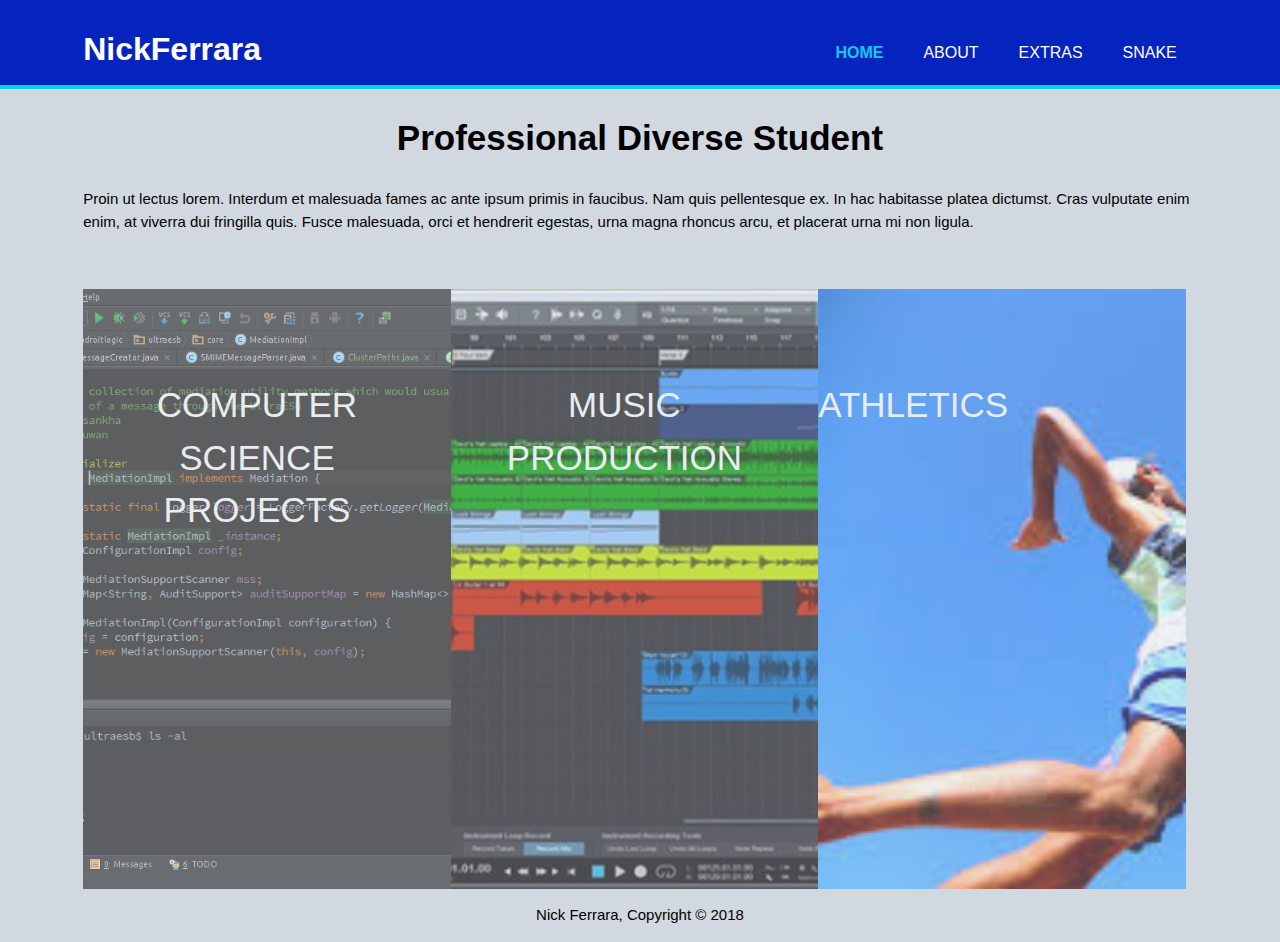
<file: index.html>
<!DOCTYPE html>
<html lang="en-US">

<!-- Meta Data -->
<head>
  <title>NickFerrara | Home</title>
  <meta charset="UTF-8">
  <meta name="viewport" content="width=device-width">
  <meta name="description" content="Nick Ferrara's Personal Website">
  <meta name="author" content="Nick Ferrara">
  <link rel="stylesheet" href="./styles/styles.css">
</head>
  <body>
    <header>
      <div class="container">
        <div id="pagename">
          <h1>NickFerrara</h1>
        </div>
        <nav>
          <div>
            <ul>
              <li class="current"><a href="./index.html">Home</a></li>
              <li><a href="./about/index.html">About</a></li>
              <li><a href="./extras/index.html">Extras</a></li>
              <li><a href="./snake/index.html">Snake</a></li>
            </ul>
          </div>
        </nav>
      </div>
    </header>

    <section id="showcase">
      <div class="container">
        <h1>Professional Diverse Student</h1>
        <p>Proin ut lectus lorem. Interdum et malesuada fames ac ante ipsum primis in faucibus. Nam quis pellentesque ex. In hac habitasse platea dictumst. Cras vulputate enim enim, at viverra dui fringilla quis. Fusce malesuada, orci et hendrerit egestas, urna magna rhoncus arcu, et placerat urna mi non ligula. </p>
      </div>
    </section>

    <section id="panels">
      <div class="container">
        <div id="panel_1">
          <a href=""><span>Computer Science Projects</span></a>
        </div>
        <div id="panel_2">
          <a href=""><span>Music Production</span></a>
        </div>
        <div id="panel_3">
          <a href=""><span>Athletics</span></a>
        </div>
      </div>
    </section>

    <footer>
      <div class="container">
        <p>Nick Ferrara, Copyright &copy; 2018</p>
      </div>
    </footer>
  </body>
</html>
</file>
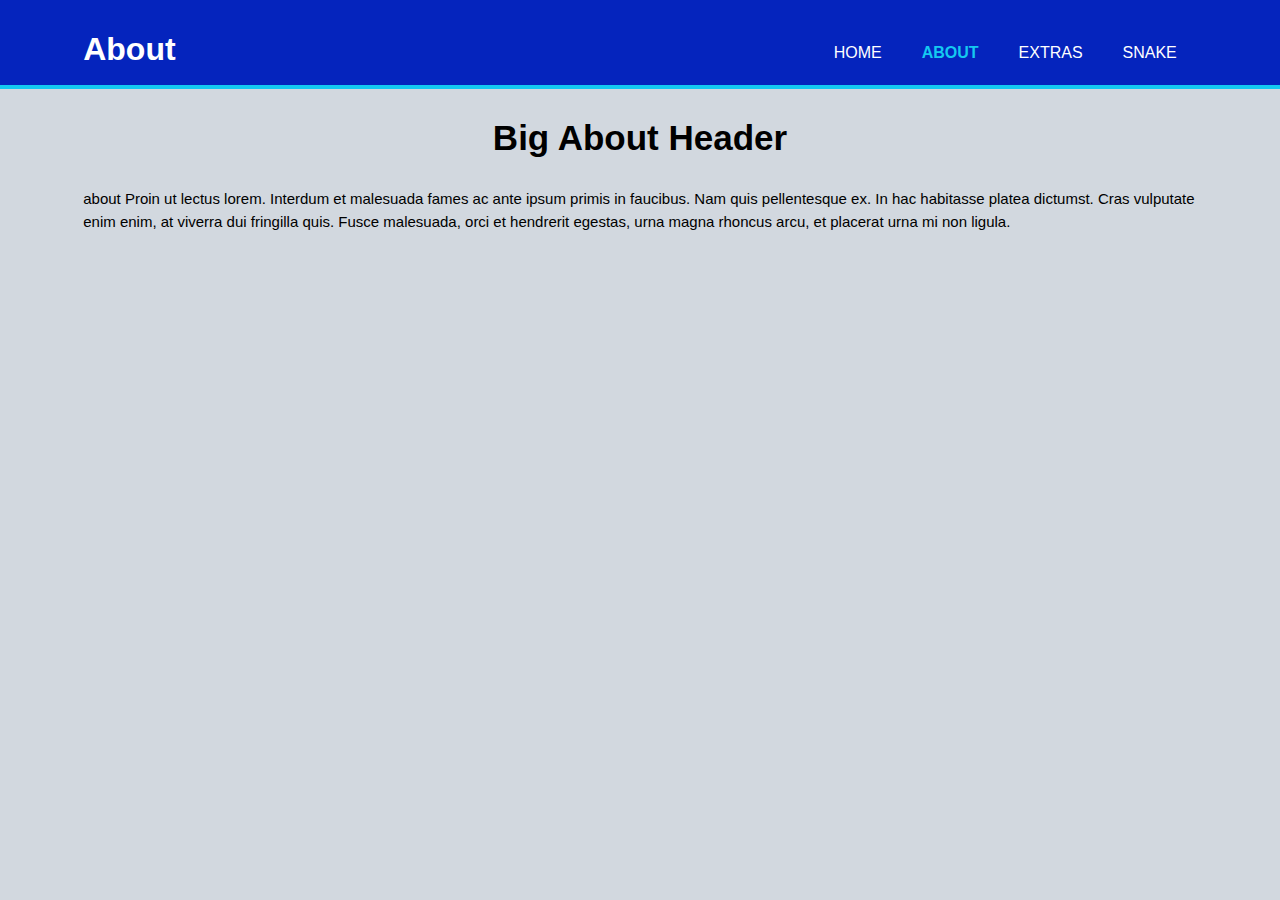
<file: about/index.html>
<!DOCTYPE html>
<html lang="en-US">

<!-- Meta Data -->
<head>
  <title>NickFerrara | About</title>
  <meta charset="UTF-8">
  <meta name="viewport" content="width=device-width">
  <meta name="description" content="Nick Ferrara's Personal Website">
  <meta name="author" content="Nick Ferrara">
  <link rel="stylesheet" href="../styles/styles.css">
</head>
  <body>
    <header>
      <!--Upper left title-->
      <div class="container">
        <div id="pagename">
          <h1>About</h1>
        </div>

        <!--Upper right navegation buttons-->
        <nav>
          <div>
            <ul>
              <li><a href="../index.html">Home</a></li>
              <li class="current"><a href="index.html">About</a></li>
              <li><a href="../extras/index.html">Extras</a></li>
              <li><a href="../snake/index.html">Snake</a></li>
            </ul>
          </div>
        </nav>
      </div>
    </header>

    <section id="showcase">
      <div class="container">
        <h1>Big About Header</h1>
        <p>about Proin ut lectus lorem. Interdum et malesuada fames ac ante ipsum primis in faucibus. Nam quis pellentesque ex. In hac habitasse platea dictumst. Cras vulputate enim enim, at viverra dui fringilla quis. Fusce malesuada, orci et hendrerit egestas, urna magna rhoncus arcu, et placerat urna mi non ligula. </p>
      </div>
    </section>
  </body>
</html>
</file>
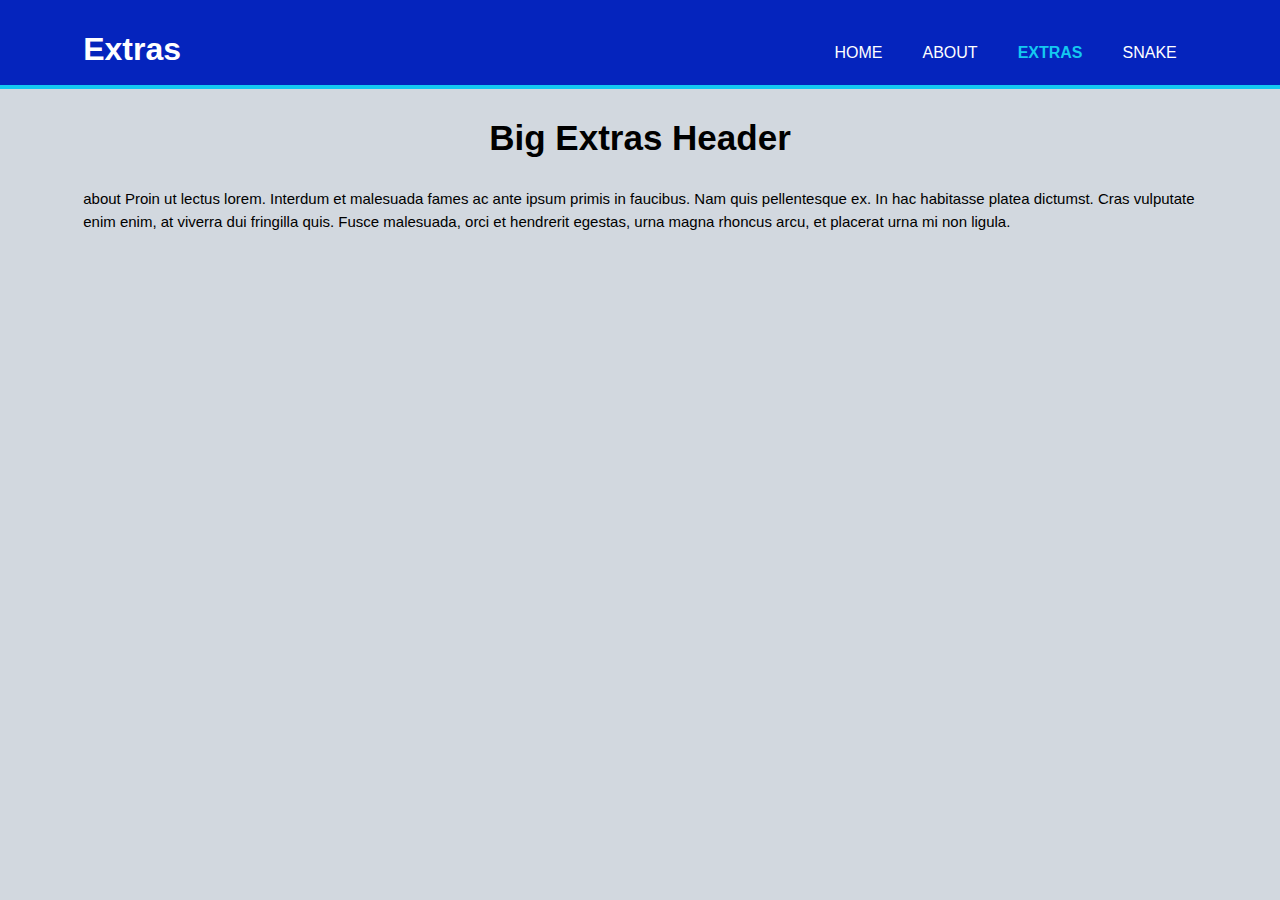
<file: extras/index.html>
<!DOCTYPE html>
<html lang="en-US">

<!-- Meta Data -->
<head>
  <title>NickFerrara | Extras</title>
  <meta charset="UTF-8">
  <meta name="viewport" content="width=device-width">
  <meta name="description" content="Nick Ferrara's Personal Website">
  <meta name="author" content="Nick Ferrara">
  <link rel="stylesheet" href="../styles/styles.css">
</head>
  <body>
    <header>
      <div class="container">
        <div id="pagename">
          <h1>Extras</h1>
        </div>
        <nav>
          <div>
            <ul>
              <li><a href="../index.html">Home</a></li>
              <li><a href="../about/index.html">About</a></li>
              <li class="current"><a href="index.html">Extras</a></li>
              <li><a href="../snake/index.html">Snake</a></li>
            </ul>
          </div>
        </nav>
      </div>
    </header>

    <section id="showcase">
      <div class="container">
        <h1>Big Extras Header</h1>
        <p>about Proin ut lectus lorem. Interdum et malesuada fames ac ante ipsum primis in faucibus. Nam quis pellentesque ex. In hac habitasse platea dictumst. Cras vulputate enim enim, at viverra dui fringilla quis. Fusce malesuada, orci et hendrerit egestas, urna magna rhoncus arcu, et placerat urna mi non ligula. </p>
      </div>
    </section>
  </body>
</html>
</file>
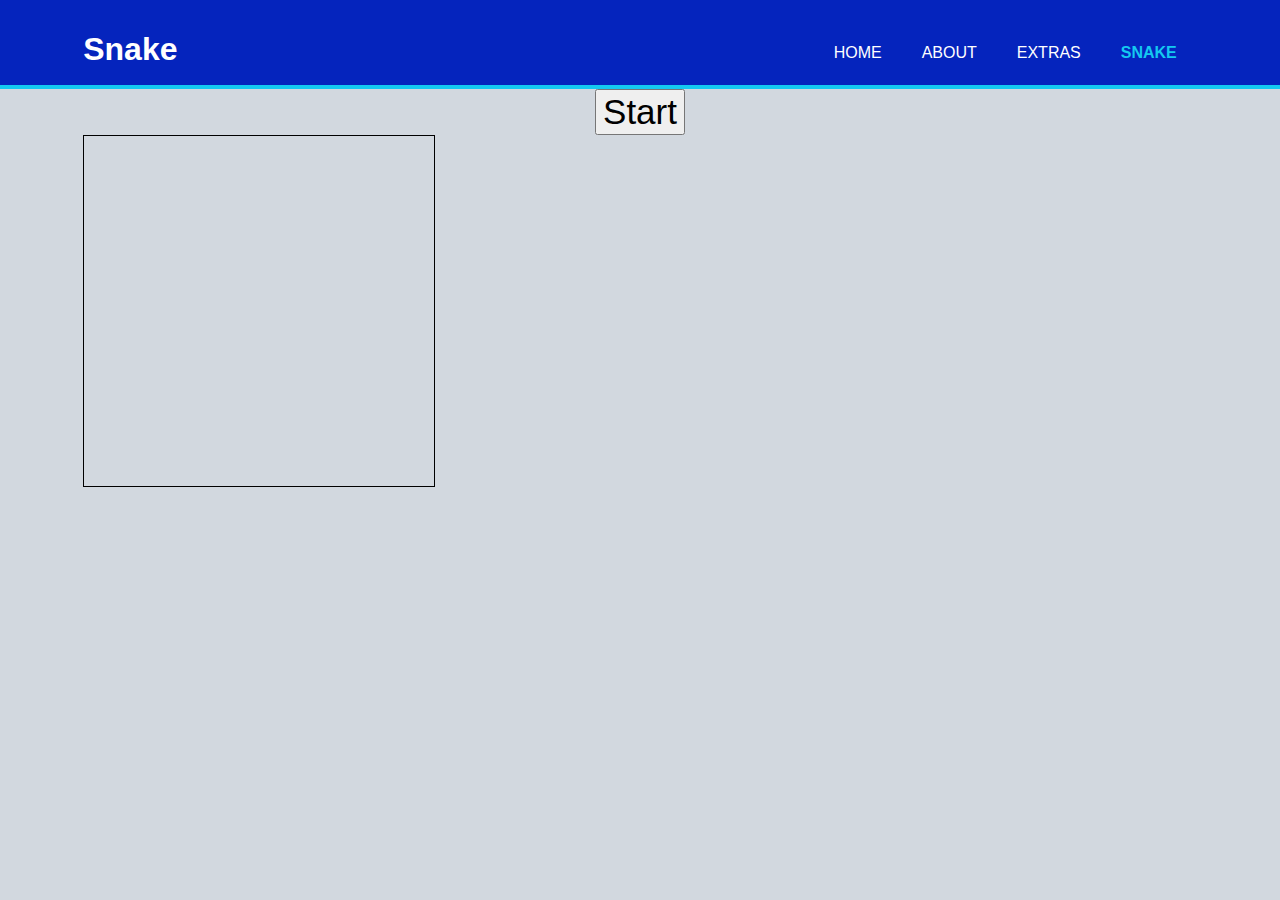
<file: snake/index.html>
<!DOCTYPE html>
<html lang="en-US">

<!-- Meta Data -->
<head>
  <title>NickFerrara | Snake</title>
  <meta charset="UTF-8">
  <meta name="viewport" content="width=device-width">
  <meta name="description" content="Nick Ferrara's Personal Website">
  <meta name="author" content="Nick Ferrara">
  <link rel="stylesheet" href="../styles/styles.css">
</head>
  <body>
    <header>
      <div class="container">
        <div id="pagename">
          <h1>Snake</h1>
        </div>
        <nav>
          <div>
            <ul>
              <li><a href="../index.html">Home</a></li>
              <li><a href="../about/index.html">About</a></li>
              <li><a href="../extras/index.html">Extras</a></li>
              <li class="current"><a href="./index.html">Snake</a></li>
            </ul>
          </div>
        </nav>
      </div>
    </header>

    <section id="showcase">
      <div class="container">
        <div id="buttonContainer">
          <button id="startButton">Start</button>
        </div>
      </div>
      <div class="container">
        <canvas id="canvas" width="350" height="350">
          
        </canvas>
      </div>
    </section>
  </body>
</html>
</file>
<file: styles/styles.css>
/*Colors
light blue = #14c9f0
medium blue =  #0697b2
dark blue = #0524bd
light grey = #d2d8df
soft white = #f4f5f6
black = #202122
white = #ffffff
*/

/*Global*/
body{
  font-family: Arial, Helvetica, sans-serif;
  font-size:15px;
  line-height:1.5;
  padding: 0;
  margin: 0;
  background-color:#d2d8df;
}

ul{
  margin:0;
  padding:0;
}

.container{
  width: 87%;
  margin:auto;
  overflow:hidden;
}

/*Header*/
header{
  background-color:#0524bd;
  font-size: 16px;
  color:#ffffff;
  padding-top:15px;
  min-height: 70px;
  border-bottom:#14c9f0 4px solid;
}

header a{
  color:#ffffff;
  text-decoration: none;
  text-transform: uppercase;
  font-size: 16px;
}

header li{
  float:left;
  display:inline;
  padding-left:20px;
  padding-right:20px;
}

header #pagename{
  float:left;
}

header #pagename h1{
  margin:10px 0 0 0;
}

header nav{
  float:right;
  margin-top:26px;
}

header .current a{
  color: #14c9f0;
  font-weight:bold;
}

header a:hover{
  color:#cccccc;
}

header .current a:hover{
  color: #0697b2;
}

/*footer*/
footer div p{
  text-align: center;

}


/*Showcase*/
#showcase{
  min-height:200px;
}

#showcase h1{
  text-align:center;
  font-size: 35px;
}

/*Panels*/
#panels{
  text-align: center;
}

#panel_1 a{
  background: url("../images/IDE.png") no-repeat -400px 0;
  background-size: cover;
  text-decoration: none;
  text-transform: uppercase;
  display:inline-block;
  height:600px;
  width:33%;
  opacity: 0.7;
  position:relative;
  float:left;
}

#panel_1 a:hover{
  width:45%;
  opacity: 1.0;
}

#panel_1 a span{
  position:absolute;
  top:15%;
  left:0%;
  margin:0 20px 20px 0;
  padding:0;
  font-size:35px;
  color:#f4f5f6;
}

#panel_2 a{
  background: url("../images/DAW.jpg") no-repeat -350px 0;
  background-size:cover;
  text-decoration: none;
  text-transform: uppercase;
  display:inline-block;
  height:600px;
  width:33%;
  opacity: 0.7;
  position:relative;
  float:left;
}

#panel_2 a:hover{
  width:45%;
  opacity: 1.0;
}

#panel_2 a span{
  position:absolute;
  top:15%;
  left:0%;
  margin:0 20px 20px 0;
  padding:0;
  font-size:35px;
  color:#f4f5f6;
}

#panel_3 a{
  background: url("../images/Volleyball.jpg") no-repeat;
  background-size: cover;
  text-decoration: none;
  text-transform: uppercase;
  display:inline-block;
  height:600px;
  width:33%;
  opacity: 0.7;
  position:relative;
  float:left;
}

#panel_3 a:hover{
  width:45%;
  opacity: 1.0;
}

#panel_3 a span{
  position:absolute;
  top:15%;
  left:0%;
  padding:0;
  font-size:35px;
  color:#f4f5f6;
}

#startButton {
  text-align:center;
  font-size: 35px;
}

#buttonContainer {
  text-align:center;
}

#canvas {
  border:1px solid #000000;
}
</file>
